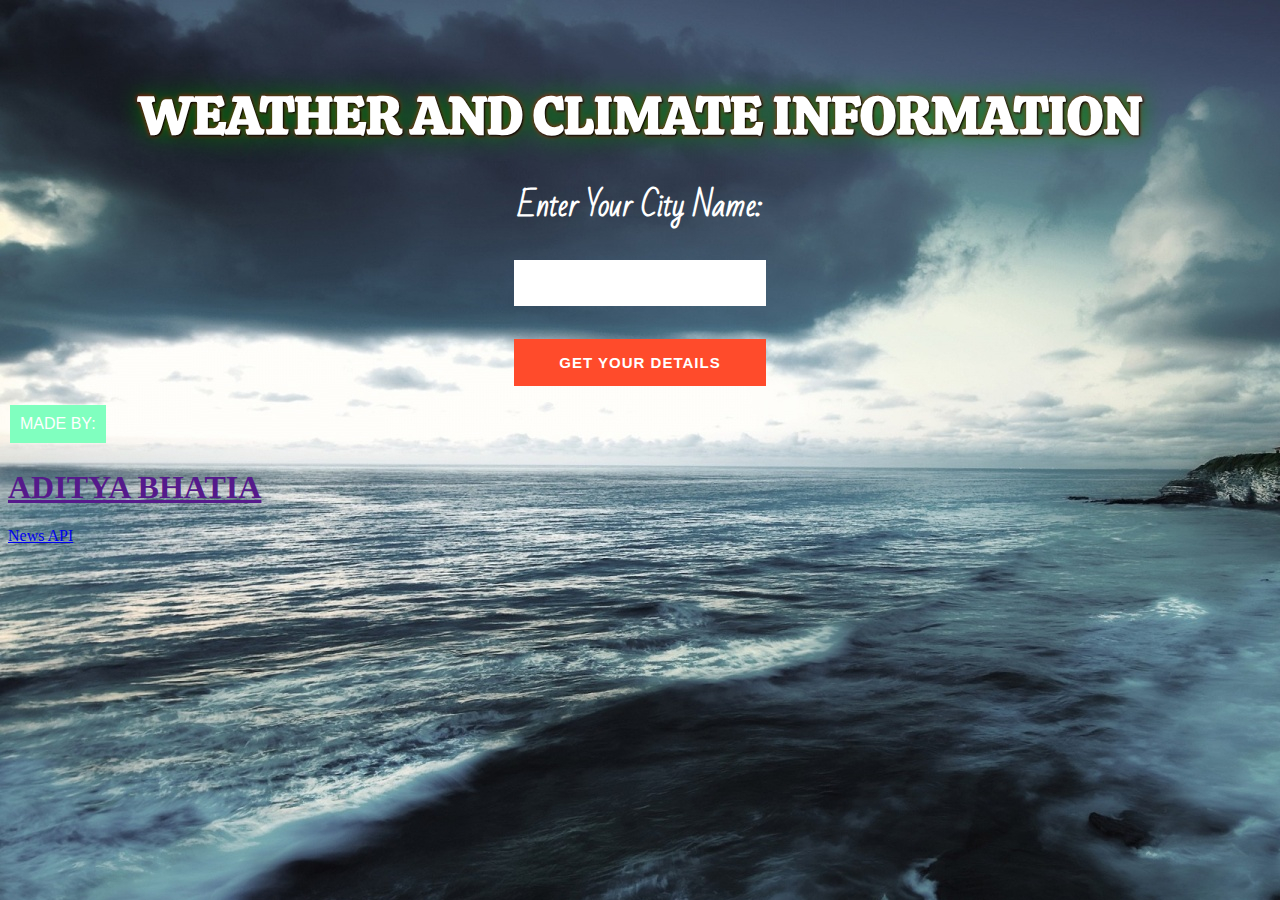
<file: index.html>
<html>
    <head>
        <title>app</title>
        <script src="aditya.js"></script>
        <link rel="stylesheet" href="style.css">
<link href="https://fonts.googleapis.com/css?family=Calistoga&display=swap" rel="stylesheet"> 
<link href="https://fonts.googleapis.com/css?family=Bad+Script&display=swap" rel="stylesheet"> 
    </head>
    <body background="HD-Weather-Background.jpg">
        <br> <br>
        <h1 class="shein"> WEATHER AND CLIMATE INFORMATION</h1>
    
        <center><h2 class="demo">Enter Your City Name: </h2><input type="text" id="value" width="150" height="150"></center>
        <br>
        
       <center> <button onclick="weather()" class="btn" background="./images/newsimage.jpg">Get Your Details</button></center>
        <center><div id="xyz">  </div>
        <div id="abc"></div>
        <div id="def"></div></center>

</div>
<div>
        <button id="close" onclick="hidediv()">MADE BY:</button>
	<h1><a href="">ADITYA BHATIA</h1></a>
        </div>
      </div>
<div class="news">
<a href=".\news.html" >News API</a>
</div>
      
</body>
</html>
</file>
<file: style.css>
*
body{
    background-color:#99ccff;
    
}

.all{
	background-image: url(..\HD-Weather-Background.jpg);
	background-size:cover;
	background-repeat:no-repeat;
	background-attachment:fixed;
	

}
.shein{
    height: 60px;
  
    font-size: 54px;
  
    font-weight: bold;
    color: white;
    text-shadow: 1px 1px 2px black, 0 0 25px green, 0 0 5px red;
    font-family: 'Calistoga', cursive;
    text-align:center;
  }
 #value{
    font-family: "Roboto",sans-serif;
    background-color: white;
    width: 20%;
    border: 0;
    margin: 0 0 15px;
    padding: 15px;
    font-size: 14px;

  
  }
  .demo{
   color: black;
   font-size: 30px;
font-family: 'Bad Script', cursive;
color:#fff;


  }
  .btn
  {
    	
    border:0px solid #ff4b2b;
    background-color: #ff4b2b;
    color: #ffffff;
    font-size: 15px;
    font-weight: bold;
    margin: 0 0 15px;
    padding:15px;
    letter-spacing: 1px;
    text-transform: uppercase;
    width: 20%;
    cursor: pointer;
  }
   button:hover, button:active{
    background: #43A047;
  }
#xyz{
    color:black;
    font-size: 18px;
    font-weight: bold;
}
#abc{
  color:black;
  font-size: 18px;
  font-weight: bold;
}
#def{
  color:black;
  font-size: 18px;
  font-weight: bold;
}
  #demo1{
    font-size: 14px;
    color: black;
    /* font-family: Arial, Helvetica, sans-serif; */
    font-weight: bold;
    
  }

 #container{
        background-color:#ffffcc;
        position:relative;
        height:80%;
        width:80%;
        padding:20px;
        align:center;
        top:5%;
        display:flex;
        flex-direction:column;
        justify-content:center;
        align-items:center;
        border:1px solid black;

      }
      #modal{
        background-color: RGBA(0,0,0,0.5);

        position:fixed;
        height:100%;
        width:100%;
	
        padding:20px;
        left:0px;
        top:0px;
        display:none;
      }
      input{
        background-color: RGBA(255,255,255,0);
        border:0px;
        padding:10px;
        margin:5px 10px;
        text-align:center;
	padding:400px;
        font-family: Arial, Helvetica, sans-serif;
      }
      #close{
        background-color: #80ffbf;
  border: none;
  color: white;
  
  padding: 10px 10px;
  text-align: center;
  text-decoration: none;
  display: inline-block;
  font-size: 16px;
  margin: 4px 2px;
  cursor: pointer;
	position:bottom
      }

.newsimg
{
  color:#fff;
  font-family: Arial, Helvetica, sans-serif;
  right:0px;
  bottom: 60px;
  text-shadow: 1px 1px 2px rgb(253, 252, 252), 0 0 25px rgb(0, 255, 221), 0 0 5px rgb(0, 255, 255);
        color:#fff;
        font-size:1.5em;
text-align:right;
        float:right;
        position:fixed;
}
</file>
